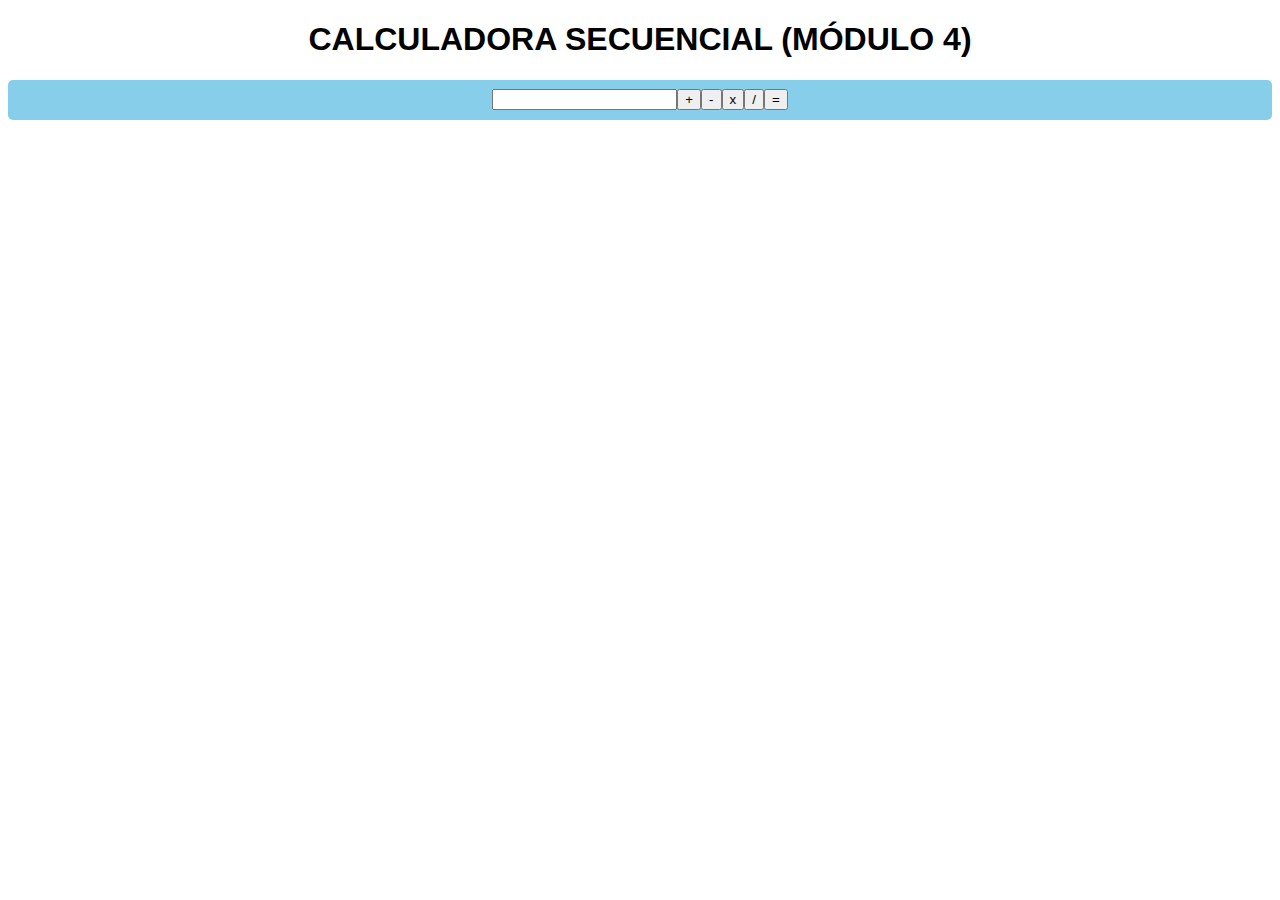
<file: Calculadora/index.html>
<!DOCTYPE html>
<html lang="en">
  <head>
    <meta charset="UTF-8" />
    <meta name="viewport" content="width=device-width, initial-scale=1.0" />
    <title>Ejercicio Módulo 4 - Calculadora</title>
    <link rel="stylesheet" href="./style.css" />
  </head>
  <body>
    <header id="title">
      <h1>CALCULADORA SECUENCIAL (MÓDULO 4)</h1>
    </header>
    <div id="general">
      <input id="field-numbers" type="text" />
      <button id="addition">+</button>
      <button id="subtraction">-</button>
      <button id="multiplication">x</button>
      <button id="division">/</button>
      <button id="equal">=</button>
    </div>
    <div>
      <h2 id="result"></h2>
    </div>
    <script src="app.js"></script>
  </body>
</html>
</file>
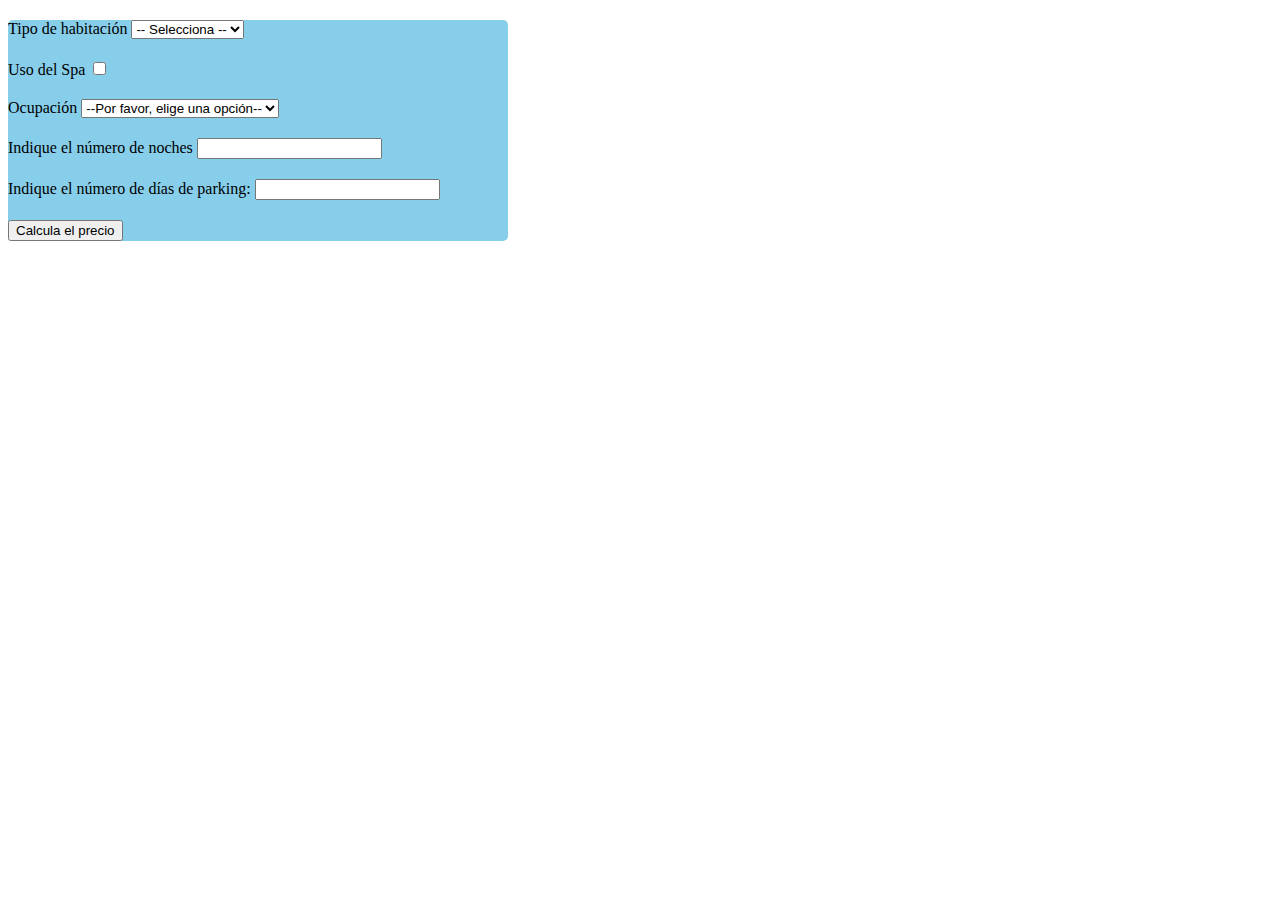
<file: Hotel/index.html>
<!DOCTYPE html>
<html lang="en">
  <head>
    <meta charset="UTF-8" />
    <meta name="viewport" content="width=device-width, initial-scale=1.0" />
    <link rel="stylesheet" href="site.css" />
    <title>RESERVA HOTEL (MÓDULO 4)</title>
  </head>
  <body>
    <div id="bigContainer">
      <div class="container">
        <label for="room-type">Tipo de habitación</label>
        <select id="room-type">
          <option value="">-- Selecciona --</option>
          <option value="Standard">Standard</option>
          <option value="Junior">Junior</option>
          <option value="Suite">Suite</option>
        </select>
      </div>
      <div class="container">
        <label for="spa">Uso del Spa</label>
        <input type="checkbox" id="spa" name="spaBox" />
      </div>
      <div class="container">
        <label for="ocupation">Ocupación</label>
        <select name="people" id="ocupation">
          <option value="">--Por favor, elige una opción--</option>
          <option value="Individual">Individual</option>
          <option value="Doble">Doble</option>
          <option value="Triple">triple</option>
        </select>
      </div>
      <div class="container">
        <label for="numberofnights">Indique el número de noches</label>
        <input type="text" id="numberofnights" name="fname" />
      </div>
      <div class="container">
        <label for="days-parking">Indique el número de días de parking:</label>
        <input type="text" id="days-parking" name="fname" />
      </div>
      <div class="container">
        <button id="mybutton">Calcula el precio</button>
      </div>
      <div class="container">
        <h1 id="preciototal"></h1>
      </div>
    </div>
    <div id="principal"></div>

    <script src="app.js"></script>
  </body>
</html>
</file>
<file: Calculadora/style.css>
* {
  font-family: Arial, Helvetica, sans-serif;
}

#title h1 {
  text-align: center;
}

#result {
  display: flex;
  align-items: center;
  justify-content: center;
  font-size: 20px;
  height: 40px;
  border-radius: 5px;
}

main {
  align-items: center;
  justify-content: center;
  margin: 0 auto;
}

textarea {
  width: 100%;
  margin-bottom: 1rem;
  height: 280px;
}

#general {
  display: flex;
  align-items: center;
  justify-content: center;
  font-size: 20px;
  height: 40px;
  background: skyblue;
  border-radius: 5px;
}
</file>
<file: Hotel/site.css>
body {
  font-family: Cambria, Cochin, Georgia, Times, "Times New Roman", serif;
}

.container {
  margin-top: 20px;
}

#bigContainer {
  align-items: center;
  justify-content: center;
  background: skyblue;
  border-radius: 5px;
  border: 30px;
  max-width: 500px;
}
</file>
